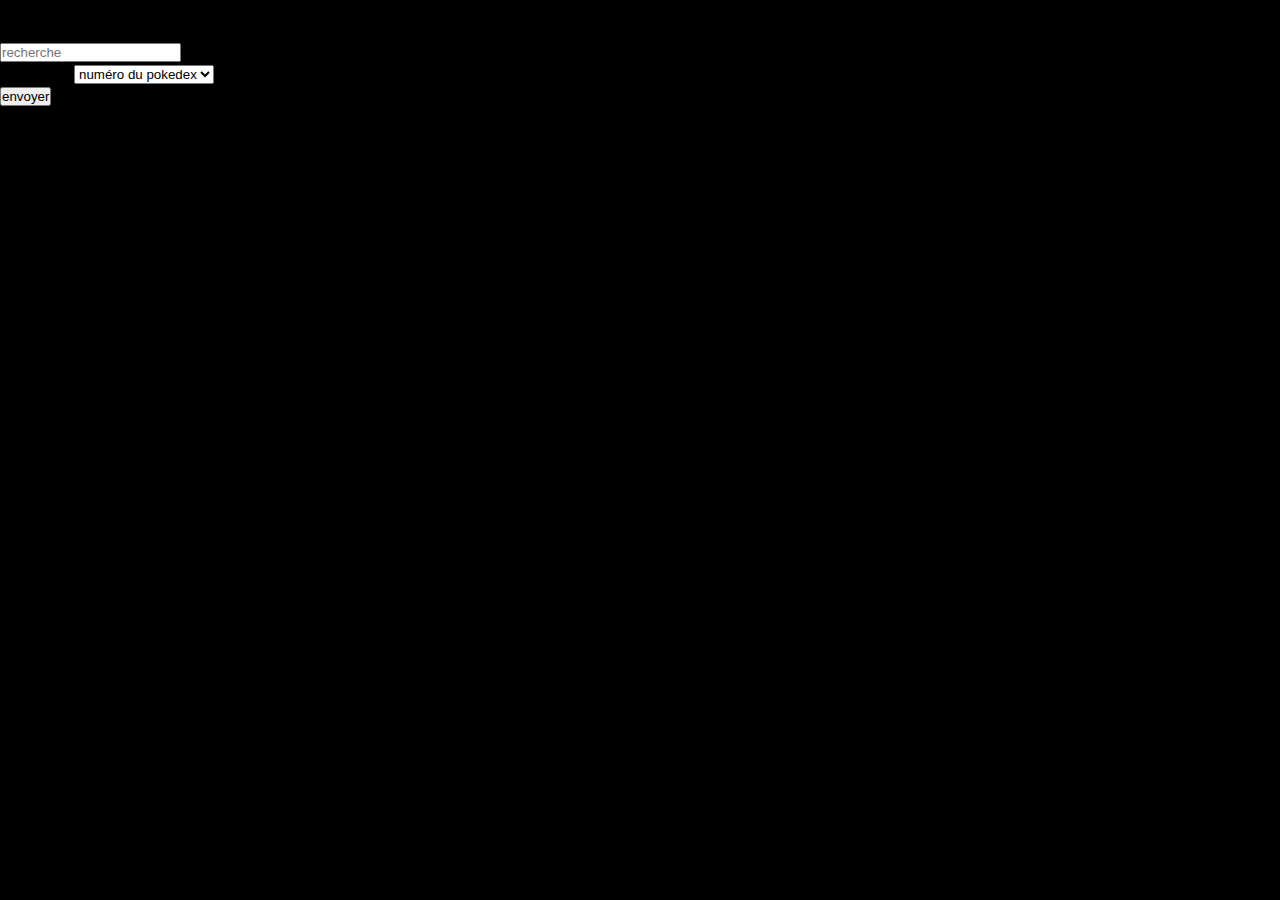
<file: index_test.html>
<!DOCTYPE html>
<html lang="en">
<head>
    <meta charset="UTF-8">
    <meta http-equiv="X-UA-Compatible" content="IE=edge">
    <meta name="viewport" content="width=device-width, initial-scale=1.0">
    <link rel="stylesheet" href="css/style.css">
    <title>Pokedex</title>
</head>
<body>
    <header>

    </header>

    <main>
        
        <form action="">
            <h1>Pokedex</h1>
            <input type="text" placeholder="recherche">
            <ul></ul>
        </form>
        <label for="Axe">Trier par</label>
        <select name="Axe" id="Axe">
            <option value="id">numéro du pokedex</option>
            <option value="size">taille</option>
            <option value="weight">poids</option>
            <option value="stats">statistiques</option>
        </select><br />
        <button type="submit">envoyer</button>
       
        <h2> Welcome to the kingdom</h2>
        <div id="poke_container" class="poke-container"></div>

    </main>
    <footer>

    </footer>
    <script src="js/script.js"></script>
    <script>
        
    </script>
</body>
</html>
</file>
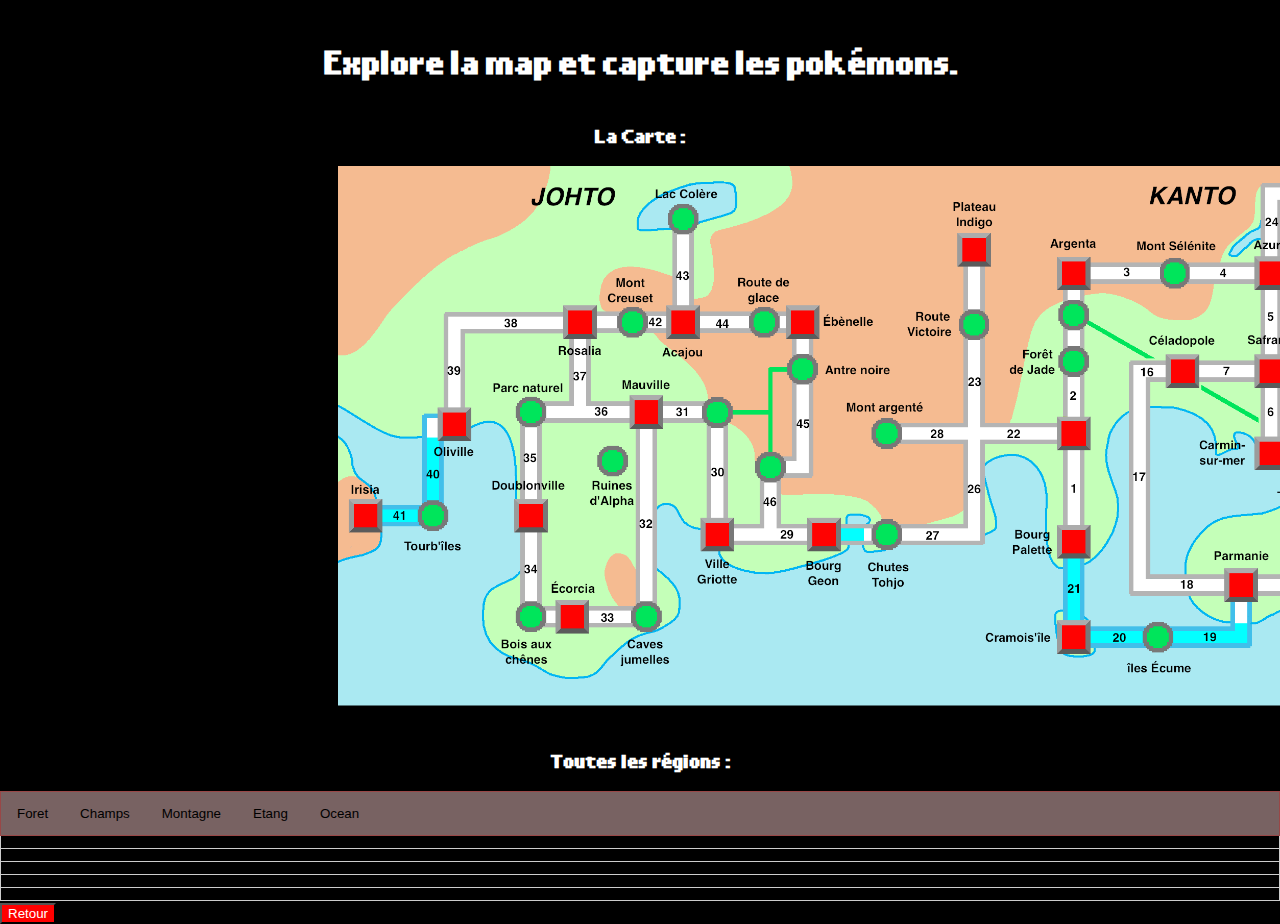
<file: L-Map.html>
<!DOCTYPE html>
<html lang="en">
  <head>
    <meta charset="UTF-8" />
    <meta http-equiv="X-UA-Compatible" content="IE=edge" />
    <meta name="viewport" content="width=device-width, initial-scale=1.0" />
    <title>Map</title>
    <link rel="stylesheet" href="css/L-map.css" />
  </head>
  <body>
    <h1>Explore la map et capture les pokémons.</h1>
    <h3> La Carte : </h3>
    <div id="global">
        <div id="map">
            <img src="assets/Map_Pokémon_Gold_&_Silver_FR.png" alt="map-region-johto" srcset="">
        </div>
        <div id="villes" onclick="pokeville()"></div>

        

    </div>
    <h3> Toutes les régions : </h3>
    <div class="tab">
      <button class="tablinks" onclick="openCity(event, 'Forest')">Foret</button>
      <button class="tablinks" onclick="openCity(event, 'Field')">Champs</button>
      <button class="tablinks" onclick="openCity(event, 'Mountain')">Montagne</button>
      <button class="tablinks" onclick="openCity(event, 'Pond')">Etang</button>
      <button class="tablinks" onclick="openCity(event, 'Sea')">Ocean</button>

    </div>


    <div id="Forest" class="tabcontent">
      <script>

        const url1 = 'https://pokeapi.co/api/v2/pal-park-area/1';
        let pokevilles = document.getElementById('Forest')


        fetch(url1)
        .then((resp) => resp.json())
        .then(function(data) {
          let pokeapi = data.pokemon_encounters;
          pokeapi.forEach(p => {
            let ul = document.createElement('ul')
            ul.innerHTML = "<p>" + p.pokemon_species.name + "</p>"  ;
            pokevilles.appendChild(ul)
          });        
          
        })
        .catch(function(error) {
          console.log(error);
        });
      

      </script>

    </div>
    
    <div id="Field" class="tabcontent">

      <script>

        const url2 = 'https://pokeapi.co/api/v2/pal-park-area/2';
        let pokevilles1 = document.getElementById('Field')


        fetch(url2)
        .then((resp) => resp.json())
        .then(function(data) {
          let pokeapi = data.pokemon_encounters;
          pokeapi.forEach(p => {
            let ul = document.createElement('ul')
            ul.innerHTML = "<p>" + p.pokemon_species.name + "</p>"  ;
            pokevilles1.appendChild(ul)
          });        
          
        })
        .catch(function(error) {
          console.log(error);
        });
      

      </script>
      
    </div>
    
    <div id="Mountain" class="tabcontent">
      <script>

        const url3 = 'https://pokeapi.co/api/v2/pal-park-area/3';
        let pokevilles2 = document.getElementById('Mountain')


        fetch(url3)
        .then((resp) => resp.json())
        .then(function(data) {
          let pokeapi = data.pokemon_encounters;
          pokeapi.forEach(p => {
            let ul = document.createElement('ul')
            ul.innerHTML = "<p>" + p.pokemon_species.name + "</p>"  ;
            pokevilles2.appendChild(ul)
          });        
          
        })
        .catch(function(error) {
          console.log(error);
        });
      

      </script>
    </div>

    <div id="Pond" class="tabcontent">

      <script>

        const url4 = 'https://pokeapi.co/api/v2/pal-park-area/4';
        let pokevilles3 = document.getElementById('Pond')


        fetch(url4)
        .then((resp) => resp.json())
        .then(function(data) {
          let pokeapi = data.pokemon_encounters;
          pokeapi.forEach(p => {
            let ul = document.createElement('ul')
            ul.innerHTML = "<p>" + p.pokemon_species.name + "</p>"  ;
            pokevilles3.appendChild(ul)
          });        
          
        })
        .catch(function(error) {
          console.log(error);
        });
      

      </script>
      
    </div>

    <div id="Sea" class="tabcontent">

      <script>

        const url5 = 'https://pokeapi.co/api/v2/pal-park-area/5';
        let pokevilles4 = document.getElementById('Sea')


        fetch(url5)
        .then((resp) => resp.json())
        .then(function(data) {
          let pokeapi = data.pokemon_encounters;
          pokeapi.forEach(p => {
            let ul = document.createElement('ul')
            ul.innerHTML = "<p>" + p.pokemon_species.name + "</p>"  ;
            pokevilles4.appendChild(ul)
          });        
          
        })
        .catch(function(error) {
          console.log(error);
        });
      

      </script>
      
    </div>






   <button class="button"><a href="L-index.html"> Retour </a></button>
    <script src="js/L-map.js"></script>
    <!-- Calling the JS Maps API -->
  </body>
</html>
</file>
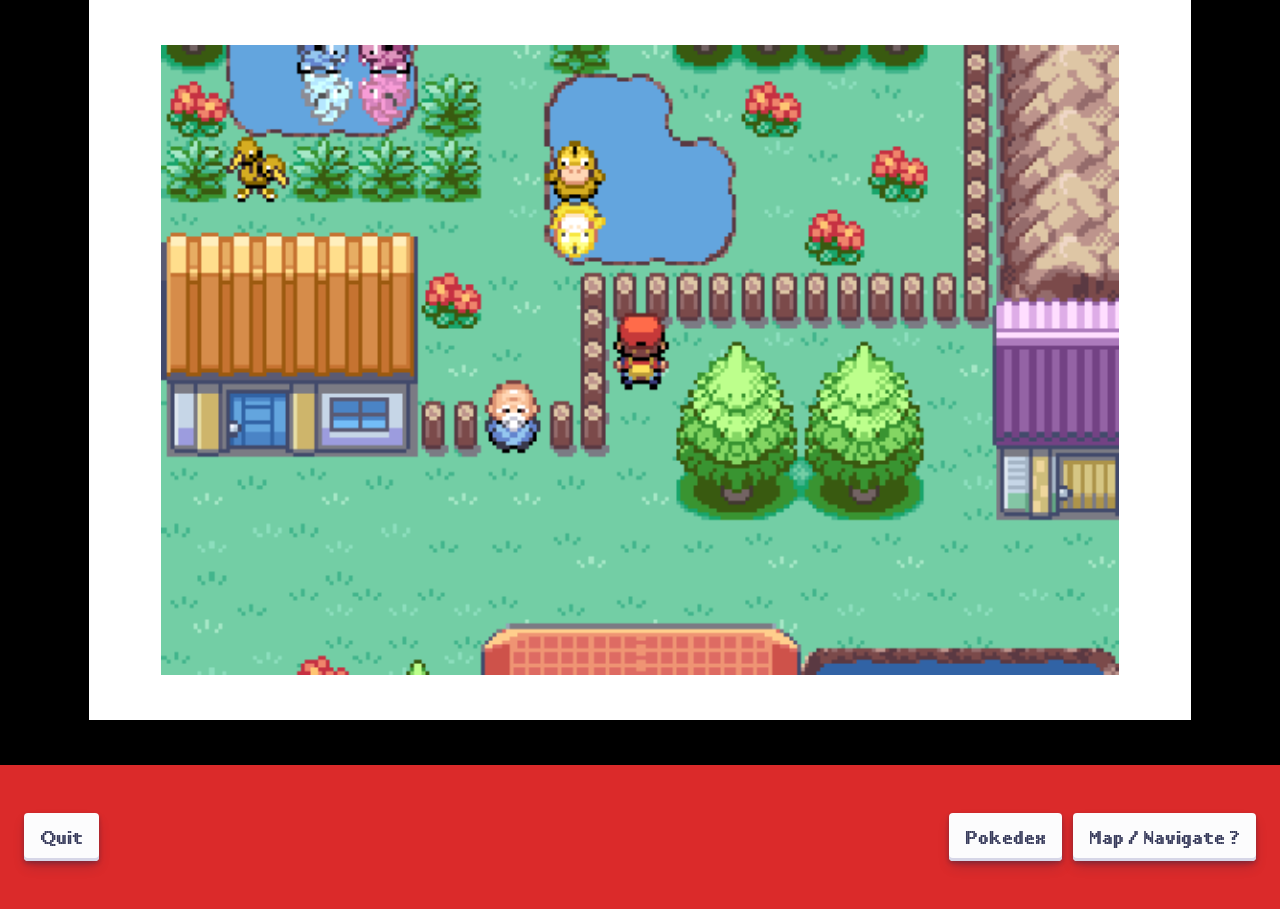
<file: navigate.html>
<!DOCTYPE html>
<html lang="en">
<head>
    <meta charset="UTF-8">
    <meta http-equiv="X-UA-Compatible" content="IE=edge">
    <meta name="viewport" content="width=device-width, initial-scale=1.0">
    <title>filters&co</title>
    <link rel="stylesheet" href="/css/style.css"/>
</head>
<body>

    <div class="transition transition-1 is-active"></div>
   
    <section class="containDisplay">
        <div class="gifDisplay_container">
            <img src="media/original.gif" class="gifDisplay" alt="Pokemon pixel art Kanto"></img>
        </div>
    </section>
    <header class="navbar">
        <div>
            <a href="index.html" >
                <button class="buttonStyle" id="quitButton">Quit</button>
            </a>
        </div>
        <div>
            <a href="pokedex.html">
                <button class="buttonStyle" id="pokedexButton">Pokedex</button>
            </a>
            <a href="L-index.html">
                <button class="buttonStyle" id="mapButton">Map / Navigate ?</button>
            </a>
        </div>
    </header>
    <script src="js/hl-script.js"></script>
</body>
</html>
</file>
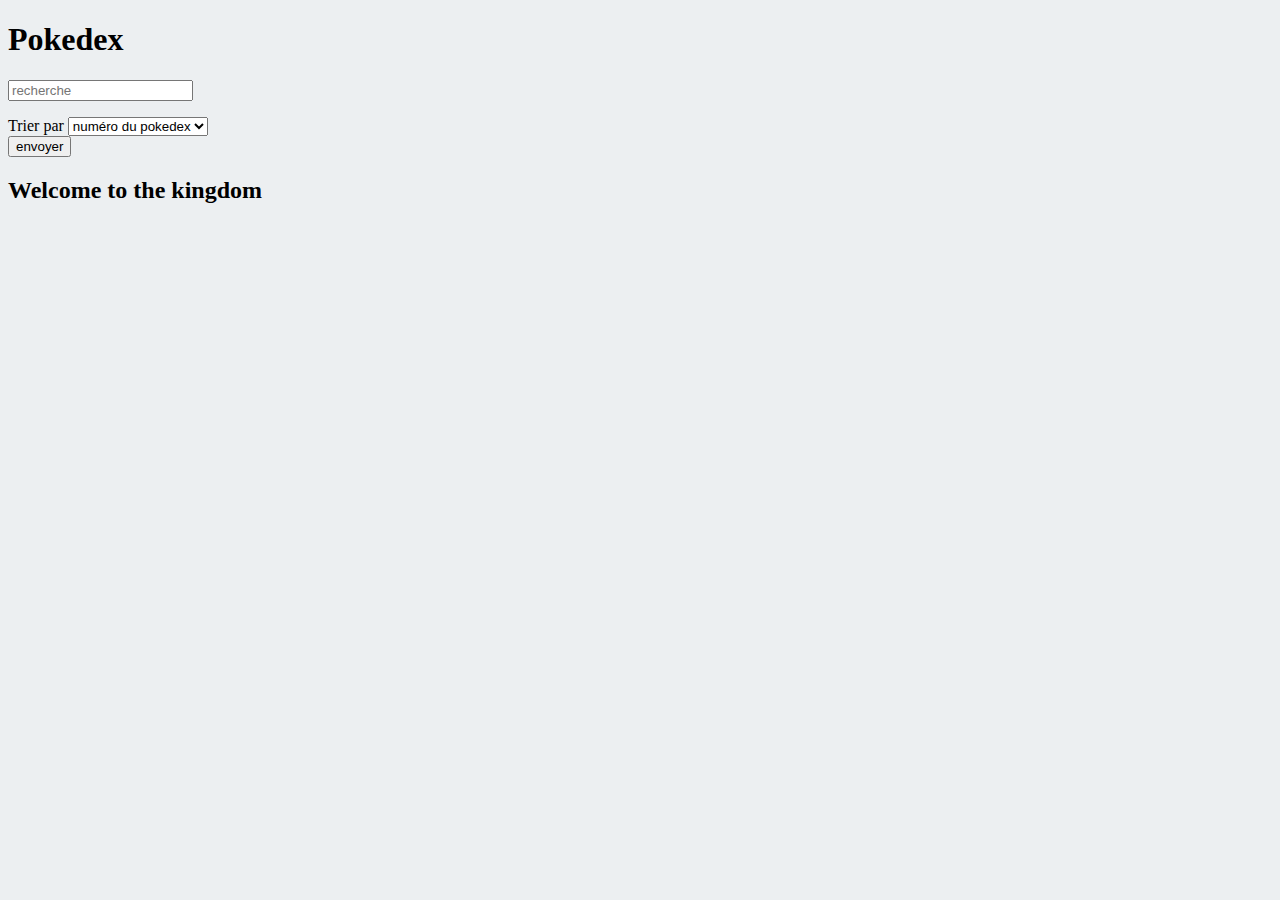
<file: sara.html>
<!DOCTYPE html>
<html lang="en">
<head>
    <meta charset="UTF-8">
    <meta http-equiv="X-UA-Compatible" content="IE=edge">
    <meta name="viewport" content="width=device-width, initial-scale=1.0">
    <link rel="stylesheet" href="css/sara.css">
    <title>Pokedex</title>
</head>
<body>
    <header>

    </header>

    <main>
        
        <form action="">
            <h1>Pokedex</h1>
            <input type="text" placeholder="recherche">
            <div class="listing">
                <ul></ul>
            </div>
            
        </form>
        <label for="Axe">Trier par</label>
        <select name="Axe" id="Axe">
            <option value="id">numéro du pokedex</option>
            <option value="size">taille</option>
            <option value="weight">poids</option>
            <option value="stats">statistiques</option>
        </select>
        <br />
        <button type="submit">envoyer</button>
       
        <h2> Welcome to the kingdom</h2>
        <div id="poke_container" class="poke-container"></div>

    </main>
    <footer>

    </footer>
    <script src="js/Sara.js"></script>
    <script>
        
    </script>
</body>
</html>
</file>
<file: css/style.css>
@font-face {
    font-family: "pixel" ;
    src: url(../font/LLPIXEL3.ttf);
}

* {
    margin: 0;
    padding: 0;
    box-sizing: border-box;
}

html{
    font-family: "pixel", sans-serif;
}

body{
    width: 100%;
    height: 100%;
    background-color: black;
}

/* .first{
    width: 100%;
    height: 100vh;
    background-image: url('https://static.hitek.fr/img/up_m/626841146/pokemon24peinturesmagnifiquesregionkanto18.webp');
    background-repeat: no-repeat;
    background-size: cover; 
} */

h1 {
    font-family: "pixel", sans-serif;
}

.content {
    display: flex;
    flex-direction: column;
    align-items: end;
    position: fixed;
    bottom: 0;
    background: rgb(219, 42, 42);
    color: #f1f1f1;
    width: 100%;
    padding: 20px;
    z-index: 2;
  }
  
.listing{
    display: flex;
    width: 310px;
    height: auto;
    background-color: #ffffff;
    border: 2px #0b0b0c solid;
    position: absolute;
    text-align: left;
    z-index: 200;
    cursor: default;
}
.listing ul{
    width: 308px;
    
}

.listing ul li{
    display: flex;
    flex-direction: row;
    justify-self: center;
    color:rgb(29, 3, 8);
    padding: 20%; 
    border: 1px #0b0b0c solid;
    
}
.listing ul li img{
    width: 35%;
    height: 35%;
}
.listing ul li p{
    margin-top: 10px;
    padding: 10px;
    justify-items: center;
}

.buttonStyle, .pixel_button{
    align-items: center;
    appearance: none;
    background-color: #FCFCFD;
    border-radius: 4px;
    border-width: 0;
    box-shadow: rgba(45, 35, 66, 0.4) 0 2px 4px,rgba(45, 35, 66, 0.3) 0 7px 13px -3px,#D6D6E7 0 -3px 0 inset;
    box-sizing: border-box;
    color: #36395A;
    cursor: pointer;
    display: inline-flex;
    font-family: "pixel",monospace;
    height: 48px;
    justify-content: center;
    line-height: 1;
    list-style: none;
    overflow: hidden;
    padding-left: 16px;
    padding-right: 16px;
    position: relative;
    text-align: left;
    text-decoration: none;
    transition: box-shadow .15s,transform .15s;
    user-select: none;
    -webkit-user-select: none;
    touch-action: manipulation;
    white-space: nowrap;
    will-change: box-shadow,transform;
    font-size: 18px;
}

a {
    text-decoration: none;
}

.navbar{
    display: flex;
    justify-content: space-between;
    padding: 3rem 1.5rem;
    background-color: rgb(219, 42, 42);
}

#pokedexButton{
    margin-right: 0.5rem;
}

.buttonStyle:focus {
  box-shadow: #D6D6E7 0 0 0 1.5px inset, rgba(45, 35, 66, 0.4) 0 2px 4px, rgba(45, 35, 66, 0.3) 0 7px 13px -3px, #D6D6E7 0 -3px 0 inset;
}

.buttonStyle:hover {
  box-shadow: rgba(45, 35, 66, 0.4) 0 4px 8px, rgba(45, 35, 66, 0.3) 0 7px 13px -3px, #D6D6E7 0 -3px 0 inset;
  transform: translateY(-2px);
}

.buttonStyle:active {
  box-shadow: #D6D6E7 0 3px 7px inset;
  transform: translateY(2px);
}

#videoButton{
    margin: 0 1.5rem 0 0;
}

#mainTitle{
    margin-bottom: 1rem;
}

.buttonContainer{
    display: flex;
}

#videoBack{
    width: 140vh;
    height: auto;
    border-left: solid 2rem black;
    border-right: solid 2rem black;
}

.videoContainer{
    display: flex;
    justify-content: center;
}

.first{
    background-color: white;
}

.loader-wrapper{
    width: 100%;
    height: 100%;
    position: absolute;
    display: flex;
    justify-content: center;
}

.loader{
    height: 40%;
    width: auto;
}

.containDisplay{
    display: flex;
    justify-content: center;
}
.gifDisplay_container{
    background-color: #ffffff;
    margin-bottom: 5vh;
    padding: 5vh 8vh;
    height: 80vh;
}

.gifDisplay{
    height: 100%;
    width: 100%;
    object-fit: contain;
}

.type_container{
    display: flex;
    justify-content: space-around;
    align-items: center;
    height: 11.5vh;
}


.pokemon_type {
    text-align: center;
    border-radius: 0.2rem;
    padding: 0.05rem 0.2rem;
    color: #FCFCFD;
    border: solid 2px;
    
}

.pokedex_container{
    display: flex;
    flex-wrap: wrap;
    justify-content: center;
}

.pokemons_wrapper{
    background-image: url('../media/template_pokedex.png');
    background-repeat: no-repeat;
    background-size: contain;
    height: 35vh;
    width: 22vh;
}

.pokedex_body{
    background-color: #FCFCFD;
}
.top_content{
    width: 100%;
    display: flex;
    justify-content: space-around;
    color: #FCFCFD;
}

.pokemonMainInfo{
    display: flex;
    flex-direction: column-reverse;
    align-items: center;
    justify-content: space-around;
    height: 20vh;
}

.search_input{
    padding: 1rem 4rem;
    font-family: "pixel",monospace;
    font-weight: bold;
}


.filter_container{
    display: flex;
    flex-wrap: wrap;
    justify-content: space-between;
    margin: 2rem 2rem;
}

.pixel_button{
    padding: 0.5rem 0.5rem;
}


/* filter display */

.normal .pokemons_wrapper{
    display: none;
}

.normal .pokemons_wrapper.normal  {
    display: block;
}

.fire .pokemons_wrapper{
    display: none;
}

.fire .pokemons_wrapper.fire  {
    display: block;
}

.water .pokemons_wrapper{
    display: none;
}

.water .pokemons_wrapper.water  {
    display: block;
}

.grass .pokemons_wrapper{
    display: none;
}

.grass .pokemons_wrapper.grass  {
    display: block;
}

.electric .pokemons_wrapper{
    display: none;
}

.electric .pokemons_wrapper.electric  {
    display: block;
}

.ice .pokemons_wrapper{
    display: none;
}

.ice .pokemons_wrapper.ice  {
    display: block;
}

.fighting .pokemons_wrapper{
    display: none;
}

.fighting .pokemons_wrapper.fighting  {
    display: block;
}

.poison .pokemons_wrapper{
    display: none;
}

.poison .pokemons_wrapper.poison  {
    display: block;
}

.ground .pokemons_wrapper{
    display: none;
}

.ground .pokemons_wrapper.ground  {
    display: block;
}

.flying .pokemons_wrapper{
    display: none;
}

.flying .pokemons_wrapper.flying  {
    display: block;
}

.psychic .pokemons_wrapper{
    display: none;
}

.psychic .pokemons_wrapper.psychic  {
    display: block;
}

.bug .pokemons_wrapper{
    display: none;
}

.bug .pokemons_wrapper.bug  {
    display: block;
}

.rock .pokemons_wrapper{
    display: none;
}

.rock .pokemons_wrapper.rock  {
    display: block;
}

.ghost .pokemons_wrapper{
    display: none;
}

.ghost .pokemons_wrapper.ghost  {
    display: block;
}

.dark .pokemons_wrapper{
    display: none;
}

.dark .pokemons_wrapper.dark  {
    display: block;
}

.dragon .pokemons_wrapper{
    display: none;
}

.dragon .pokemons_wrapper.dragon  {
    display: block;
}

.steel .pokemons_wrapper{
    display: none;
}

.steel .pokemons_wrapper.steel  {
    display: block;
}

.fairy .pokemons_wrapper{
    display: none;
}

.fairy .pokemons_wrapper.fairy  {
    display: block;
}


/* style button filter */


.type_button{
    color: #FCFCFD;
}

/* Normal Type */
.--normal {
    background-color: #A8A878;
}

/* Fighting Type */
.--fighting {
    background-color: #C03028;
}

/* Flying Type */
.--flying {
    background-color: #A890F0;
}

/* Poison Type */
.--poison {
    background-color: #A040A0;
}

/* Ground Type */
.--ground {
    background-color: #E0C068;
}

/* Rock Type */
.--rock {
    background-color: #B8A038;
}

/* Bug Type */
.--bug {
    background-color: #A8B820;
}

/* Ghost Type */
.--ghost {
    background-color: #705898;
}

/* Steel Type */
.--steel {
    background-color: #B8B8D0;
}

/* Fire Type */
.--fire {
    background-color: #F08030;
}

/* Water Type */
.--water {
    background-color: #6890F0;
}

/* Grass Type */
.--grass {
    background-color: #78C850;
}

/* Electric Type */
.--electric {
    background-color: #F8D030;
}

/* Psychic Type */
.--psychic {
    background-color: #F85888;
}

/* Ice Type */
.--ice {
    background-color: #98D8D8;
}

/* Dragon Type */
.--dragon {
    background-color: #7038F8;
}

/* Dark Type */
.--dark {
    background-color: #705848;
}

/* Fairy Type */
.--fairy {
    background-color: #EE99AC;
}

/* Unknown Type */
.--unknown {
    background-color: #6A6A6A;
}

/* Shadow Type */
.--shadow {
background-color: #6A6A6A;
}


/* filter gens */

.filter_gen_container{
    display: flex;
    flex-wrap: wrap;
    justify-content: space-between;
    margin: 2rem 2rem;
}


.generation-i .pokemons_wrapper{
    display: none;
}

.generation-i .pokemons_wrapper.generation-i  {
    display: block;
}

/* .fire .pokemons_wrapper{
    display: none;
}

.fire .pokemons_wrapper.fire  {
    display: block;
}

.water .pokemons_wrapper{
    display: none;
}

.water .pokemons_wrapper.water  {
    display: block;
}

.grass .pokemons_wrapper{
    display: none;
}

.grass .pokemons_wrapper.grass  {
    display: block;
}

.electric .pokemons_wrapper{
    display: none;
}

.electric .pokemons_wrapper.electric  {
    display: block;
}

.ice .pokemons_wrapper{
    display: none;
}

.ice .pokemons_wrapper.ice  {
    display: block;
}

.fighting .pokemons_wrapper{
    display: none;
}

.fighting .pokemons_wrapper.fighting  {
    display: block;
}

.poison .pokemons_wrapper{
    display: none;
}

.poison .pokemons_wrapper.poison  {
    display: block;
}

.ground .pokemons_wrapper{
    display: none;
}

.ground .pokemons_wrapper.ground  {
    display: block;
}

.flying .pokemons_wrapper{
    display: none;
}

.flying .pokemons_wrapper.flying  {
    display: block;
}

.psychic .pokemons_wrapper{
    display: none;
}

.psychic .pokemons_wrapper.psychic  {
    display: block;
}

.bug .pokemons_wrapper{
    display: none;
}

.bug .pokemons_wrapper.bug  {
    display: block;
}

.rock .pokemons_wrapper{
    display: none;
}

.rock .pokemons_wrapper.rock  {
    display: block;
}

.ghost .pokemons_wrapper{
    display: none;
}

.ghost .pokemons_wrapper.ghost  {
    display: block;
}

.dark .pokemons_wrapper{
    display: none;
}

.dark .pokemons_wrapper.dark  {
    display: block;
}

.dragon .pokemons_wrapper{
    display: none;
}

.dragon .pokemons_wrapper.dragon  {
    display: block;
}

.steel .pokemons_wrapper{
    display: none;
}

.steel .pokemons_wrapper.steel  {
    display: block;
}

.fairy .pokemons_wrapper{
    display: none;
}

.fairy .pokemons_wrapper.fairy  {
    display: block;
} */



/* merging 16 */

#pokedex {
    /* display: flex;
    flex-direction: column; */
    width: 90%;
    margin-left: 5%;
    margin-bottom: 5vh;
}

#pokemon-cards {
    display: flex;
    flex-wrap: wrap;
    justify-content: center;
    gap: 1rem;
    margin-top: 2rem;
    margin-bottom: 2rem;
}

.pokemonCard {
    background-image: url('../media/template_pokedex.png');
    background-size: contain;
    background-repeat: no-repeat;
    width: 22vh;
    cursor: pointer;
}
.shiny {
    border: rgb(255, 217, 0) 10px solid;
}

#btn-shiny {
    background-color:  rgba(255, 217, 0);
    padding: 0.5rem;
    cursor: pointer;
    border: none;
    border-radius: 1rem;
    font-weight: bold;
}

#div-shiny {
    display: flex;
    flex-wrap: wrap;
    justify-content: center;
    gap: 30px;
    margin-top: 2rem;
    margin-bottom: 2rem;
}

#seeMorePokemon {
    color: rgb(240, 240, 240);
    background-color: rgb(24, 24, 24);
    border: none;
    border-radius: 6px;
    padding: 10px;
    cursor: pointer;
}

.div-seeMore {
    display: flex;
    justify-content: center;
}
.div-seeMore input {
    width: 250px;
    margin-right: 1rem;
}

.img-pokeball {
    width: 20px;
}

.none {
    display: none !important;
}

.info-bgm {
    position: fixed;
    bottom: 0;
    right: 0;
    background-color: rgb(219, 42, 42);
    color: white;
    width: 120px;
    padding: 0.7rem;
    font-size: 12px;
}
.info-bgm p:first-child {
    margin-bottom: 0.5rem;
}
</file>
<file: css/L-map.css>
@font-face {
  font-family: "pixel" ;
  src: url(../font/LLPIXEL3.ttf);
}

body {
  font-family: 'pixel', sans-serif;
    margin: 0;
    padding: 0;
    background-color: #000000;
    color: #ffffff;
    height: 100vh;
  }
  
  h1,
  h2,
  h4,
  h3,
  p {
    text-align: center;
    padding: 0 3rem;
    padding-top: 20px;
  }
  
  #map {
    display: flex;
    height: 60vh;
    padding-left: 40%;
  }
  

  #global{
    display: inline-flex;
    justify-content: center;
    padding-left: 100px;
    gap: 30px;
  }

  a{
    text-decoration: none;
    color: #ffffff;
  }

  .regions{
    display: flex;
    padding-left: 75%;    
}

.button{
  background-color: red;
}



.tab {
  overflow: hidden;
  border: 1px solid rgb(153, 71, 71);
  background-color: #786262;
}

.tab button {
  background-color: inherit;
  float: left;
  border: none;
  outline: none;
  cursor: pointer;
  padding: 14px 16px;
  transition: 0.3s;
}

.tab button:hover {
  background-color: rgb(157, 84, 84);
}

.tab button.active {
  background-color: rgb(102, 90, 90);
}

.tabcontent {
  display: none;
  padding: 6px 12px;
  border: 1px solid #ccc;
  border-top: none;
  display: grid;
  grid-template-columns: 20% 20% 20% 20% 20%;
}
</file>
<file: css/sara.css>
body{
    background-color: #ECEFF1;
}
.pokemon{
    display: flex;
    border-radius: 10%;
    background-color: rgb(202, 239, 171);
    flex-direction: column;
    align-items: center;
    border: 5px #0f1380 solid;
    height: 10;
    width: 250px;
    
}
.pokemon::after{
    position: absolute;
    bottom: 2px;
    right: 0;
    content: "";
    width: 100%;
    height: 0px;
    background-color: rgba(215, 214, 153, 0.7);
    transition: 0.5s;
    
}
.pokemon:hover::after {
    height: 200 px;
  }
.poke-container{
    display: flex;
    flex-wrap: wrap;
    gap: 20px;
}
.menu li a {
    font-weight: 350;
    font-size: 20px;
    -webkit-text-decoration: 0;
    text-decoration: 0;
    color: rgb(11, 5, 33);
    position: relative;
  }
   a::after {
    position: absolute;
    bottom: 2px;
    right: 0;
    content: "";
    width: 100%;
    height: 0px;
    background-color: rgba(215, 214, 153, 0.7);
    transition: 0.5s;
  }
h3{
  display: flex;
}
</file>
